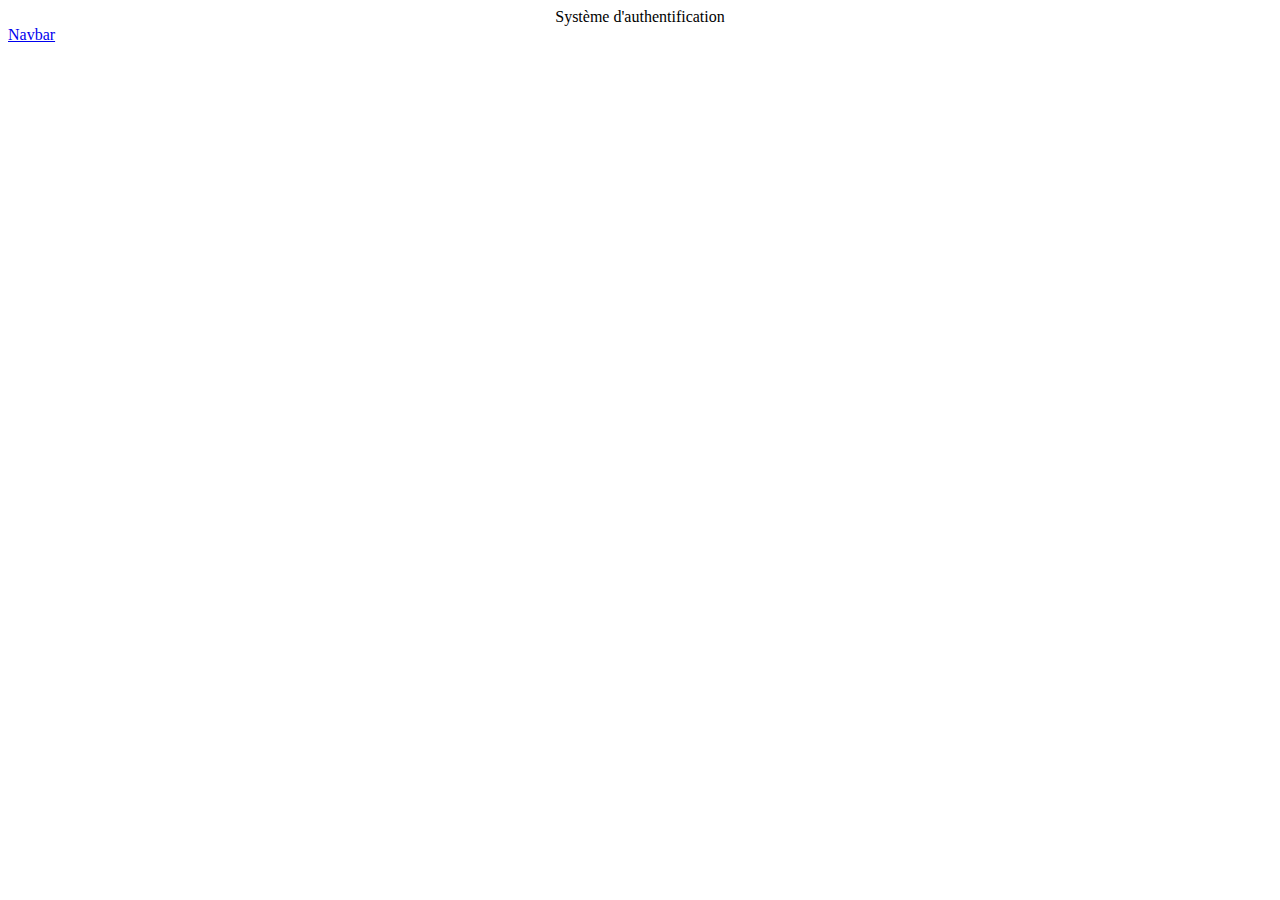
<file: templates/header.html>
<!DOCTYPE html>
<html lang="en">
<head>
    <meta charset="UTF-8">
    <title>Title</title>
</head>
<body>

<!-- As a heading -->
<nav class="navbar navbar-light bg-light">
  <div class="container-fluid">
    <span class="navbar-brand mb-0 h1"><center>Système d'authentification</center></span>
  </div>
</nav>


<!-- As a link -->
<nav class="navbar navbar-light bg-light">
  <div class="container-fluid">
    <a class="navbar-brand" href="#">Navbar</a>
  </div>
</nav>


</body>
</file>
